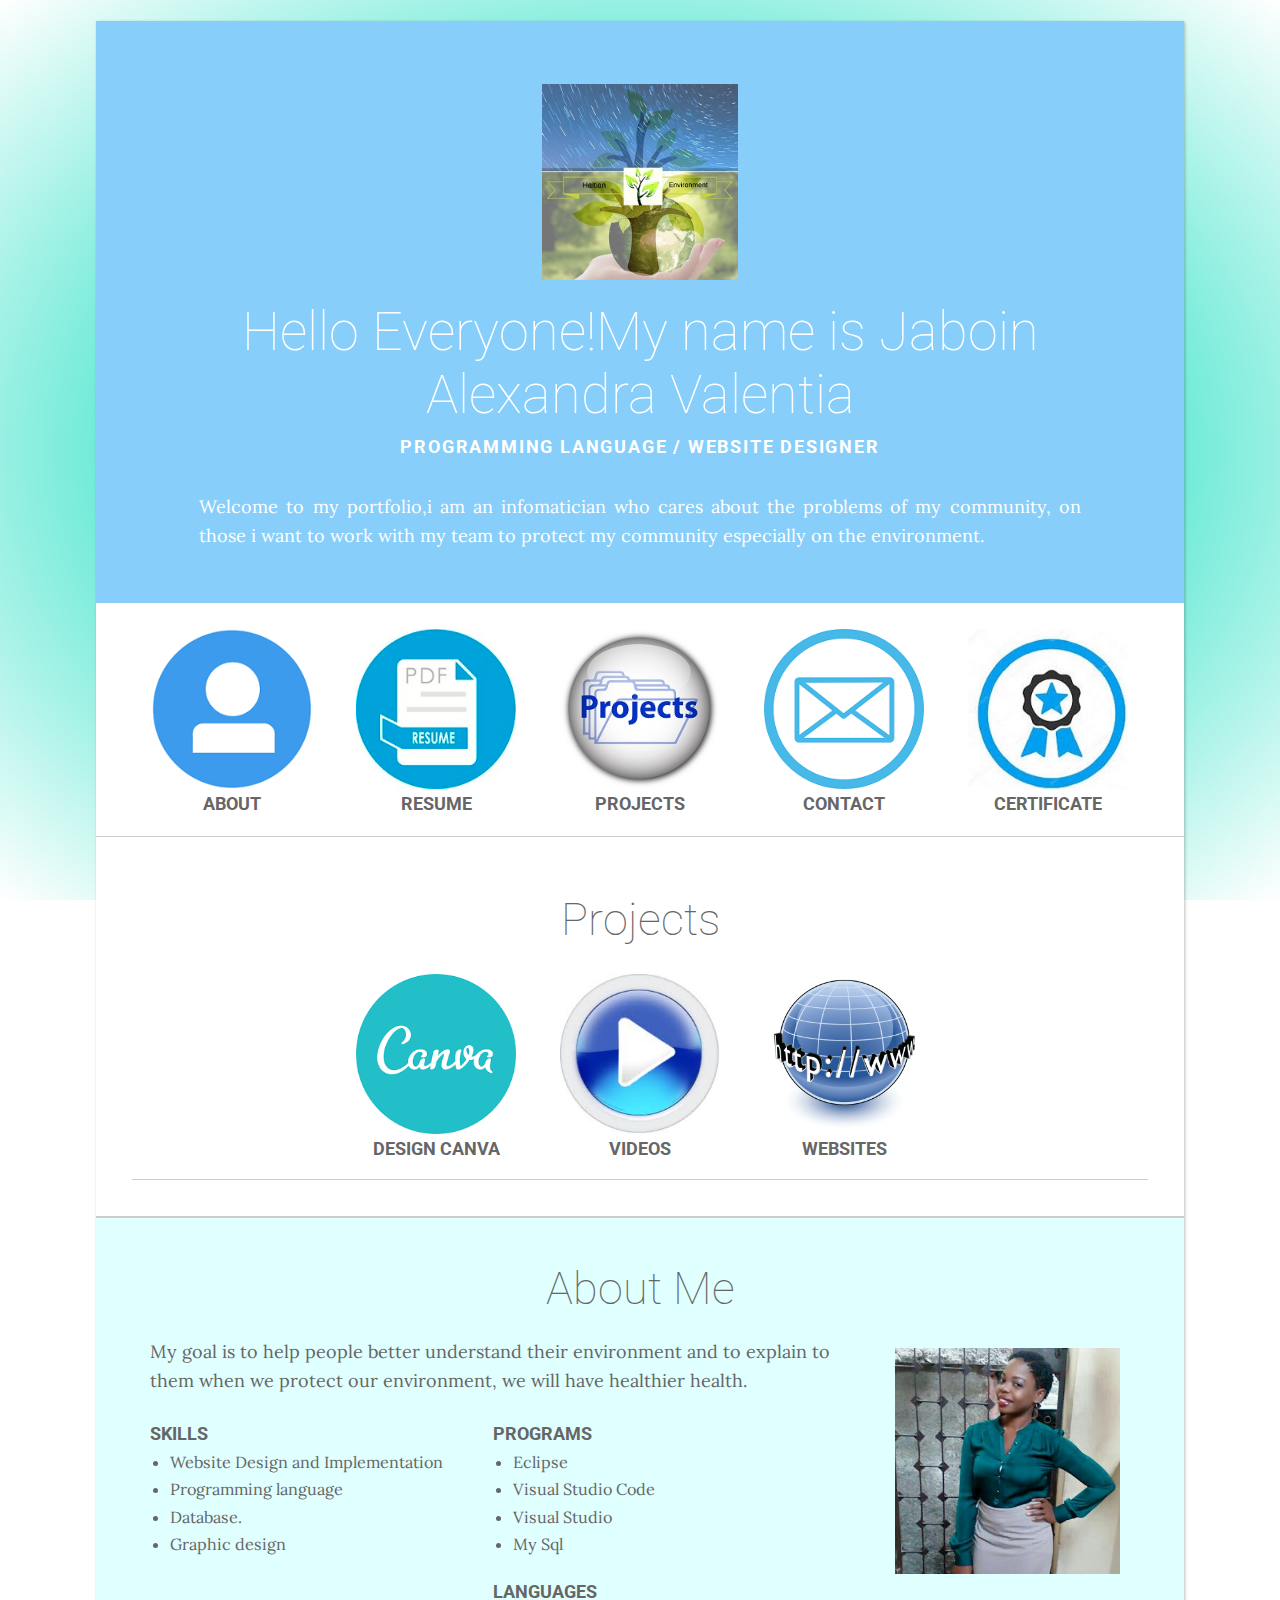
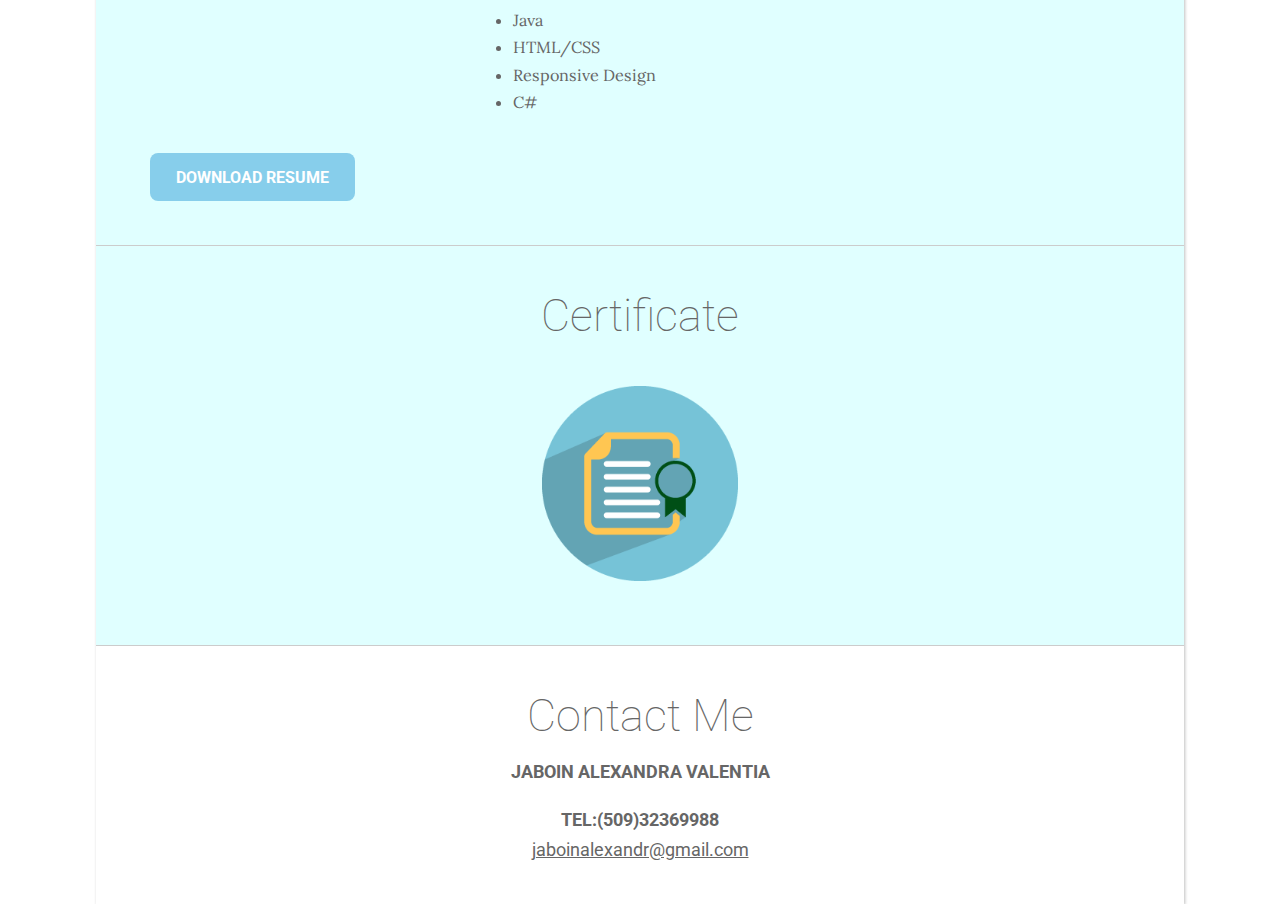
<file: index.html>
<!DOCTYPE>
<html>
<head>
<meta name="viewport" content="width=device-width, initial-scale=1">
	<title>My portfolio</title>
	<link rel="icon" type="image/logo" href="images/log.jpg" />
	<link rel="stylesheet" type="text/css" href="index.css">
</head>
<body>
   
	<br>
	<div class="wrapper">
        
		<section id="splash">
			<img src="images/log.jpg" alt="A" />
			<h1>Hello Everyone!My name is Jaboin  Alexandra Valentia</h1>
			<h4>Programming language /  Website Designer</h4>
			<p class="intro">Welcome to my portfolio,i am an infomatician who cares about the problems of my community, on those i want to work with my team to protect
            my community especially on the environment.</p>
        </section>
        
		<nav >
			<a href="index.html#about"><img src="images/aboutme2.png" alt="find out more about me"><br>About</a>		
			<a href="index.html#resume" ><img src="images/resume-icon.jpg" alt="download my resume"><br> Resume </a>
			<a href="index.html#projects"><img src="images/Projects2.jpg" alt="check out the work in my portfolio"><br>Projects</a>
			<a href="index.html#contact"><img src="images/contact.png" alt="send me an email"><br>Contact</a>
            <a href="index.html#certificate"><img src="images/certifi.jpg"  alt="send me an email"><br>Certificate</a>
        </nav>
        
		<section id="projects">
            <nav>
			<h2>Projects</h2>
			<a href="project.html"><img src="images/Canva.png" alt="My Design Graphic" /> Design Canva </a>
        
          <a href="project2.html"><img src="images/images.jpeg" alt="My video Editting" /> videos </a>
                <a href="project3.html"><img src="images/siteweb.png"> websites</a>
          
          
        </nav>
            </section>
        
        
		<section id="about" class="clearfix">
			<h2>About Me</h2>
			<div id="bio">
				<p>My goal is to help people better understand their environment and to explain to them when we
					 protect our environment, we will have healthier health.</p>
				<div class="columns">
					<h3>Skills</h3>
					<ul>
						<li>Website Design and Implementation</li>
                        <li>Programming language</li>
						<li>Database.</li>
                        <li>Graphic design</li>
					</ul>
				</div>
				<div class="columns">				
					<h3>Programs</h3>
					<ul>
						<li>Eclipse</li>
						<li>Visual Studio Code</li>
						<li>Visual Studio</li>
                        <li>My Sql</li>
					</ul>
					<h3>Languages</h3>
					<ul>
						<li>Java</li>
						<li>HTML/CSS</li>
						<li>Responsive Design</li>
                        <li>C#</li>				
                    </ul>
				</div>
				<a href="Alexandra Valentia JABOIN cv.pdf" class="cta" id="resume">Download Resume</a>
			</div>
				<img src="images/alexa.jpg" alt="alexa"/>
            
        
        </section>
        
        	<section id="certificate">
            
			<h2>Certificate</h2>
			 <a href="Digital%20Skills%20for%20Africa%20Certification%20(1).pdf"><img src="images/certificate-icon.png" title="Click here to see my certificate"></a>
        
    
            </section>
            
            
          
<!--
			<a href="project1.html"><img src="website.jpg" alt="My website" /> My website</a>
            </nav>
-->
                 
            
           
		<section id="contact">
			<h2>Contact Me</h2>
			<h3>Jaboin Alexandra Valentia</h3>
            <h3>Tel:(509)32369988</h3>
			<a href="images/mailto:jaboinalexandra93@gmail.com">jaboinalexandr@gmail.com</a>
        </section>
          
        
    </div>
</body>
</html>
</file>
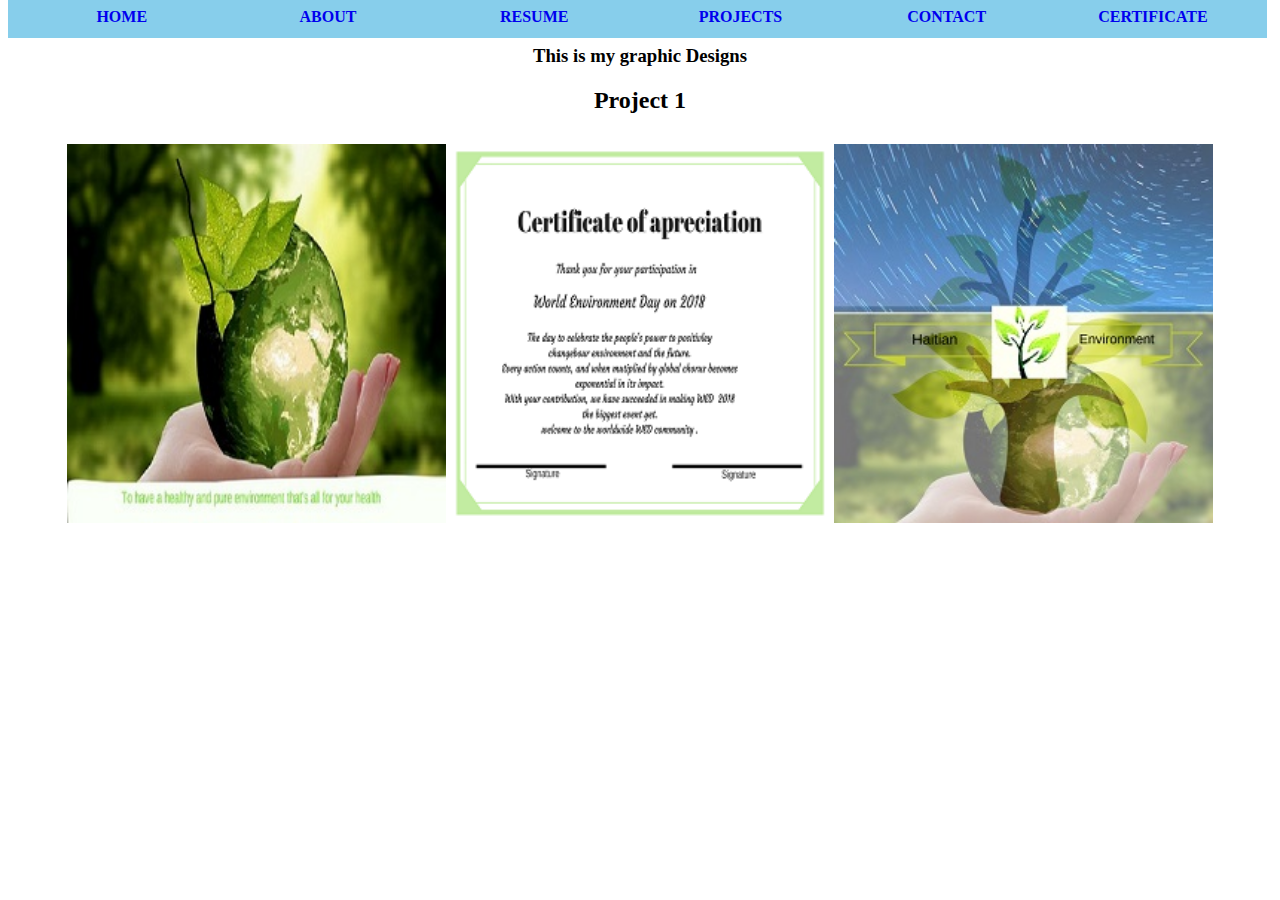
<file: project.html>
<!DOCTYPE>
<html>
<head>
<meta name="viewport" content="width=device-width, initial-scale=1">
	<title>My portfolio</title>
	<link rel="icon" type="image/logo" href="Logo.png" />
	<link rel="stylesheet" type="text/css" href="project.css">
</head>
<body>
  <nav> 
        <div class="navi">
             <a href="index.html">Home</a>	
			<a href="index.html#about">About</a>		
			<a href="index.html#resume" >Resume</a>
			<a href="index.html#projects">Projects</a>
			<a href="project2.html#contact">Contact</a>
            <a href="index.html#certificate">Certificate</a>
        </div>
        </nav>
    <h3> This is my graphic Designs </h3>
    
    <section id="project">
			<h2>Project 1</h2>
			<img src="images/Banner.jpg" alt="My video Editting" />
        <img src="images/Certificate.png" alt="My Design Graphic"  />
			<img src="images/log.jpg" alt="My website" /> 
        </section>
    
    </body>
</html>
</file>
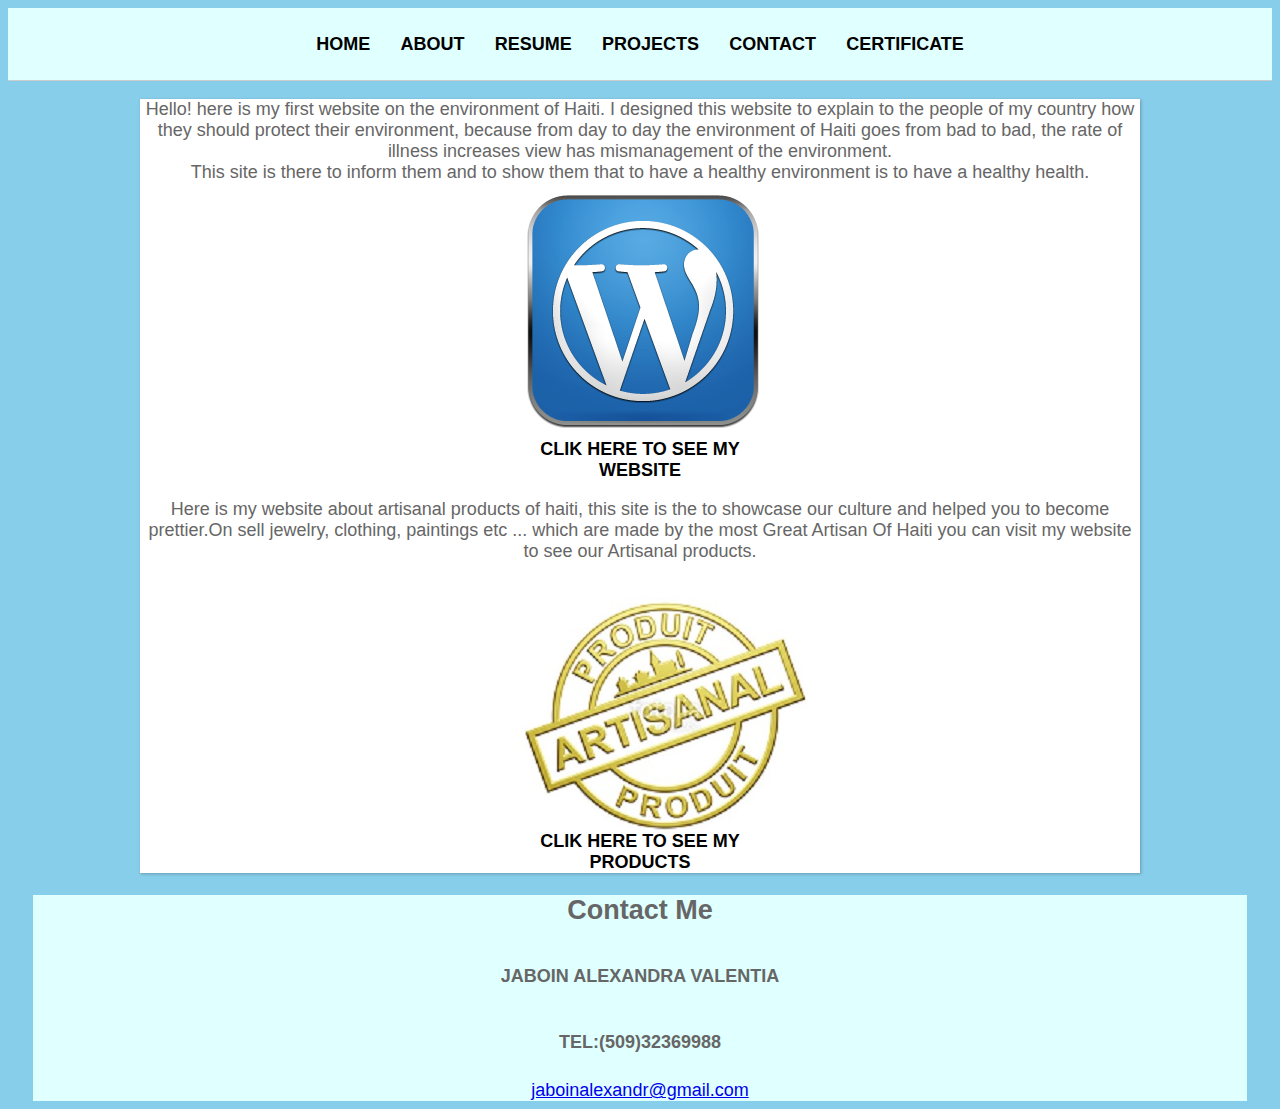
<file: project3.html>
<!DOCTYPE>
<html>
<head>
<meta name="viewport" content="width=device-width, initial-scale=1">
	<title>My portfolio</title>
	<link rel="icon" type="image/logo" href="images/Logo.png" />
	<link rel="stylesheet" type="text/css" href="project3.css">
</head>
<body>
    
   <nav> 
        <div class="navi">
             <a href="index.html">Home</a>	
			<a href="index.html#about">About</a>		
			<a href="index.html#resume" >Resume</a>
			<a href="index.html#projects">Projects</a>
			<a href="project3.html#contact">Contact</a>
            <a href="index.html#certificate">Certificate</a>
        </div>
        </nav>
    <div class="wrapper">
    <nav>
    <div class="environ">
        <p>Hello! here is my first website on the environment of Haiti. I designed this website to explain to the people of my country how they should protect their environment, because from day to day the environment of Haiti goes from bad to bad, the rate of illness increases view has mismanagement of the environment.<br>This site is there to inform them and to show them that to have a healthy environment is to have a healthy health. 
        <a href="http://alexandra.trinedu.webfactional.com" target="_blank"><img src="images/wordpress-icon.png">Clik here to see my website</a>
        </div>
    </nav>
        
        <nav>
            <div class="produit">
               <p> Here is my website about artisanal products of haiti, this site is the to showcase our culture and helped you to become prettier.On sell jewelry, clothing, paintings etc ... which are made by the most Great Artisan Of Haiti you can visit my website to see our Artisanal products.</p>
                
            <a href="http://alexandra2.trinedu.webfactional.com" target="_blank"><img src="images/500_F_30362573_ijQSDQdbwl0YhKg3LXT5Xc7WUlJu2JXa.jpg">Clik here to see my products</a>
            </div>
        </nav>
    </div>
    
    <section id="contact">
			<h2>Contact Me</h2>
			<h3>Jaboin Alexandra Valentia</h3>
            <h3>Tel:(509)32369988</h3>
			<a href="images/mailto:jaboinalexandra93@gmail.com">jaboinalexandr@gmail.com</a>
        </section>
    </body>
</html>
</file>
<file: index.css>
@import url('https://fonts.googleapis.com/css?family=Roboto:100,400,700');
@import url('https://fonts.googleapis.com/css?family=Lora');
* { margin:0; padding:0; box-sizing:border-box; }

body {
	color: #666666;
	background-color: white;
	background-image:radial-gradient(#e1e64f,#4fe6cf,#ffff );
	background-attachment: fixed;
	font-family: 'Roboto', sans-serif;
	font-size: 18px;
	text-align:center;
}

h1 {
	color: #FFF;
	font-size: 3em;
	font-weight: 100;
	padding-bottom: .2em;
    font-family: "Time new roman" sans-serif;
}

h2 {
	font-size: 2.5em;
	font-weight: 100;
	line-height: 1.2em;
	padding-bottom: .5em;
}

h3 {
	font-size: 1em;
	font-weight: 700;
	padding-top: 1em;
	padding-bottom: .5em;
	text-transform: uppercase;
}

h4 {
	color: #FFF;
	font-size: 1em;
	font-weight: 700;
	padding-bottom: 2em;
	text-transform: uppercase;
	letter-spacing: .1em;
}

p {
	font-family: 'Lora', serif;
	line-height: 1.6em;
	padding-bottom: .5em;
}

a {
	color:inherit;
}

a:hover {
	color: #99CCFF;
}

img {
	margin: 2%;
	width: 20%;
}

section {
	padding: 4% 5%;
}


#splash {
	background-color: lightskyblue;
   

    
}

.intro {
	color: #FFF;
	width: 90%;
	margin: 0 auto;
	text-align: justify;
}

nav {
	width:100%;
	padding: 2% 0;
	border-bottom: 1px solid #CCC;
    text-align:center;
}

nav img {
	width: 80%;

}

nav a {
	width: 200px;
	display:inline-block;
	font-weight: 700;
	text-decoration:none;
	text-transform: uppercase;
    text-align:center;
    
}

nav a:hover {
	color: skyblue;
}

#projects  {
	padding: 2em;
	border-bottom: 2px solid #CCC;
	clear: both;
   
    
}



.border {
	border: 1px solid #CCC;
}

#about {
	border-bottom: 1px solid #CCC;
     background-color:lightcyan; 
}

#bio {
	margin-right: 5%;
	text-align: left;
	width: 70%;
	float: left;
}

.columns {
	width: 46%;
	margin-right: 4%;
	float: left;
	text-align: left;
}


#about img {
	margin:1%;
	width: 23%;
	float: left;
}


li {
	font-family: 'Lora', serif;
	font-size: .9em;
	line-height: 1.2em;
	margin-left: 20px;
	padding-bottom: .5em;
}


.cta {
	background: skyblue;
	font-size: .9em;
	color: #fff;
	display:inline-block;
	font-weight: 700;
	margin-top: 2em;
	padding:.9em 1.6em;
	text-decoration: none;
	text-transform: uppercase;
	border-radius: .5em;
}

.cta:hover {
	background-color: #99CCFF;
	color: #FFF;
}

#contact h2 {
	padding-bottom:0;
}

.projectpagenav {
	padding: 1% 3%;
	width: 100%;
	border-bottom: 1px solid #CCC;
}

.namenav {
	text-align:left;
	width: 30%;
	float: left;
}

.namenav img {
	width: auto;
	vertical-align: middle;
}

.namenav h3 {
	padding-left: 10px;
	display:inline;
}

.namenav a {
	display: inline;
	padding:0;
}

.navigation {
	padding: 1.2% 0;
	width: 70%;
	text-align:right;
	float:left;
}

.navigation a {
	font-size: .8em;
	display: inline;
	padding: 1% 1%;
}

.projectdeets {
	border-bottom: 1px solid #CCC;
}

.projectdeets h2 {
	width: 80%;
	margin: 0 auto;
}

.projectdeets h3 {
	padding-top: 0;
	padding-bottom: .5em;
}

.projectdeets p {
	width: 80%;
	text-align:justify;
	margin: 0 auto;
}

.projectdeets img {
	padding: 5% auto;
	width:70%;
}

.clearfix:after {
 	visibility: hidden;
 	display: block;
 	font-size: 0;
 	content: " ";
 	clear: both;
 	height: 0;
}

.wrapper {
	background:#fff;
	box-shadow: 1px 1px 3px rgba(0,0,0,.25);
	margin:auto;
	width:85%;
	max-width:1200px;
	padding:0em;
}

@media screen and (max-width: 1000px) {
	.columns {
		float: none;
		width: 100%;
	}
}

@media screen and (max-width: 920px) {
	.namenav h3 {
		display: none;
	}
	.navigation {
		padding: 2% 0;
	}
	.projectdeets p {
		width: 90%;
	}
}

@media screen and (max-width: 870px) {
	body {
		font-size: 16px;
	}
	.wrapper {
		width: 95%;
	}
	.intro {
		width: 100%;
	}
	#projects img {
		width: 46%;
		margin: 1%;
	}
	#bio {
		margin-right: 0;
		margin-left: 3%;
		width: 100%;
		padding-right: 5%;
		float: none;
	}
	#about img {
		display: none;
	}
	.projectdeets img {
		width:90%;
	}
	.projectdeets h2 {
		width: 90%;
	}

}

@media screen and (max-width: 590px) {
	h1 {
		font-size: 2.5em;
		padding-bottom: .2em;
	}
	h4 {
		letter-spacing: 0;
	}
	nav img {
		display: none;
	}
	nav {
		padding: 0 0 3% 0;
	}
	nav a {
		padding:2%;
	}
	.namenav img {
		display:block;
	}
	.navigation {
		padding: 3% 0 0 0;
	}
	.projectdeets p {
		width: 100%;
		text-align: left;
	}
	.projectdeets img {
		width: 100%;
	}
	.projectdeets h2 {
	 	width: 100%;
		text-align: left;
	}
}

@media screen and (max-width: 480px) {
	h2 {
		font-size: 2em;
		font-weight: 100;
		padding-bottom: .5em;
	}
	#projects img {
		width: 96%;
		margin: 1%;
	}
	#contact {
		text-align: left;
		margin: 0 2%;
	}

}

@media screen and (max-width: 410px) {
	nav a {
		width: 100%;
		display:block;
	}
	.namenav {
		text-align:center;
		width:100%;
		float:none;
	}
	.namenav img {
		margin: 2% auto;
		text-align:center;
		display:block;
	}
	.navigation {
		width:100%;
		float:none;
	}
	.navigation a{
		width: 100%;
		margin: 2% auto;
		text-align:center;
		display:block;
	}
}
#Certificate{
background-color: lightcyan;
    border-bottom: 1px solid #CCC;
  
}
</file>
<file: project.css>
.navi 
{
     font-size: 100%;
	display: inline;
	padding: 1% 1% ;
    text-decoration:none;
    color: black;
    background-color: skyblue;
    width: 100%;
}



nav a {
	width: 16%;
	display:inline-block;
	font-weight: 600;
	text-decoration:none;
	text-transform: uppercase;
    text-align: center;
   
}

#project{
text-align: center;
}

#project img{
width: 30%;
font-weight: 500;
margin-top: 10px;
    
}

h3{
text-align: center;
}
</file>
<file: project3.css>
.navi a
{
     font-size: 100%;
	display: inline;
	padding: 1% ;
    text-decoration:none;
    color: black;
    
 
     
    
}
.navi{
    border-bottom: 1px solid #CCC;
    padding: 2% 0;
    background: lightcyan;
    
}

@media screen and (max-width: 590px) {
    .navi {
		padding: 3% 0 0 0;
	}
    
    .navi{
		width:100%;
		float:none;
	}
	.navi a{
		width: 100%;
		margin: 2% auto;
		text-align:center;
		display:block;
	}
    
}


body {
	color: #666666;
	background-color: skyblue;
	background-attachment: fixed;
	font-family: 'Roboto', sans-serif;
	font-size: 18px;
	text-align:center;
}

.wrapper {
	background:#fff;
	box-shadow: 1px 1px 3px rgba(0,0,0,.25);
	margin:auto;
	width:85%;
	max-width:1000px;
	padding:0em;
}
nav a{
 width: 250px;
	display:inline-block;
	font-weight: 700;
	text-decoration:none;
	text-transform: uppercase;
    color: black;
}

h3 {
	font-size: 1em;
	font-weight: 700;
	padding-top: 1em;
	padding-bottom: .5em;
	text-transform: uppercase;
}

#contact {
		margin: 0 2%;
    background-color: lightcyan;
	}
</file>
